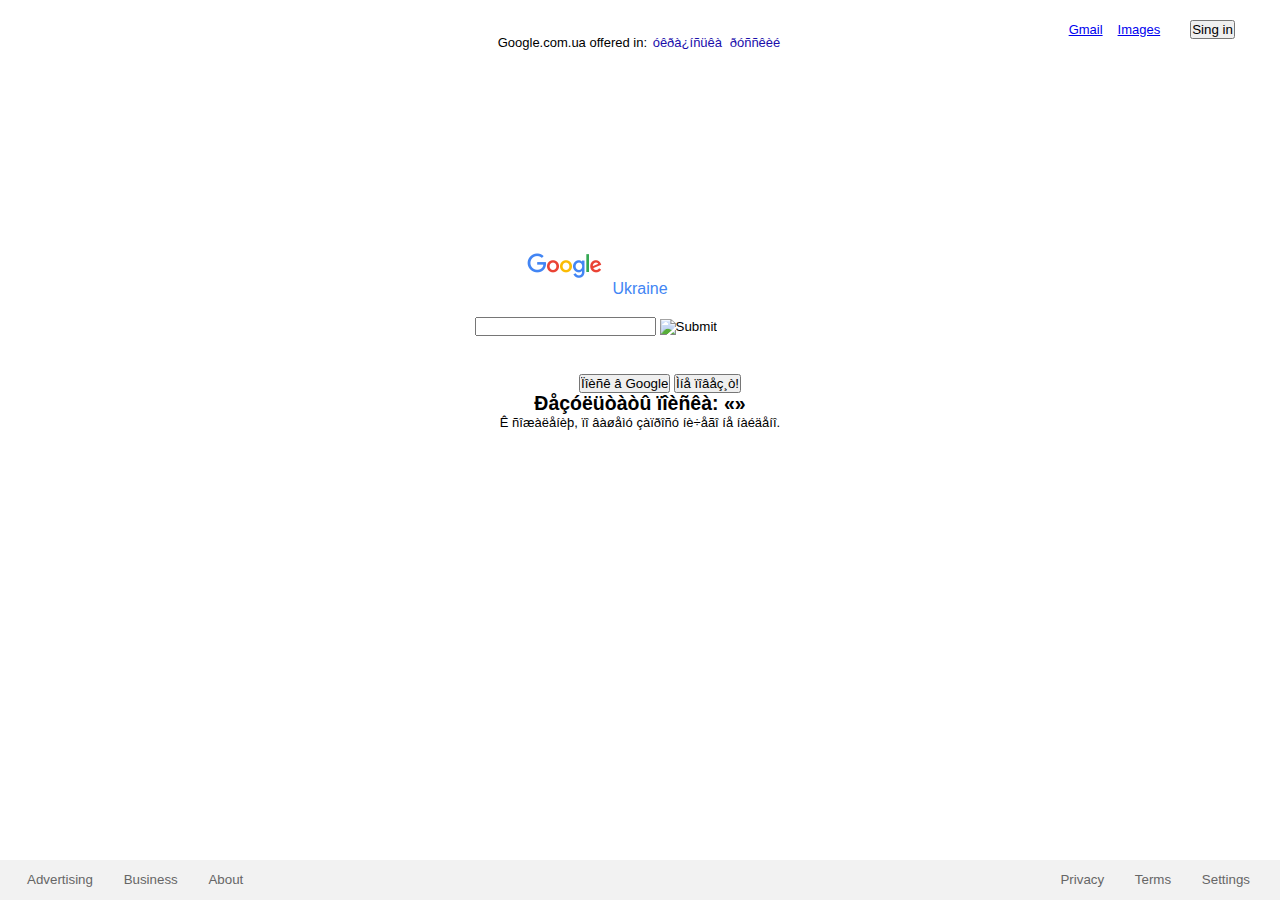
<file: index.html>
<!DOCTYPE html>

<html>
    <head>
        <meta name="viewport" content="width=device-width, initial-scale=1">
        

        <link href="https://necolas.github.io/normalize.css/4.1.1/normalize.css" rel="stylesheet" />
        <link href="css/style.css" rel="stylesheet"/>
       <!-- <script src="js/scripts.js"></script>-->
		<script src="js/scriptss.js"></script>
		<script src="js/oop.js"></script>
        <script src="http://www.google.com/uds/api?file=uds.js&v=1.0&key= 
                    d591b44bcfb8f776c8d721fa9905867dbf4be79c" type="text/javascript"> </script>
<script src="https://ajax.googleapis.com/ajax/libs/jquery/3.1.0/jquery.min.js"></script>
<script src="http://www.google.com/jsapi" type="text/javascript"></script>
       <!--
        

        <script src="js/scripts.js"></script>
        <link href="css/style.css" rel="stylesheet"/>--> 


        <title>Using search API</title>
    </head>
    <body onload="onPageLoad()">
<script type="text/javascript">

    $(document).ready(function() {
        $(".search-form").submit(function() {
            $.ajax({
                url: 'google.com.ua',
                success: function() {
                    alert('Ok');
                }
            });
        });
    });

    </script>    
        <div class="wrapper">
            

            <header class="jhp">
			  <div class="menu-google">
                <div class="menu floating-box">
                    <div class="floating-box">
                        <a class="menu-element menu-mail" href="https://www.google.com/intl/ru/mail/help/about.html" target="_blank">Gmail</a>
                    </div>
                    <div class="floating-box">
                        <a class="menu-element menu-images" href="#images">Images</a>
                    </div>
                </div>
                <div class="floating-box">
					<form action="https://accounts.google.com/ServiceLogin?hl=en&passive=true&continue=https://www.google.com.ua/#identifier" method="get">
						<button class="menu-element login" type="submit" formtarget="_blank">Sing in</button>
					</form>
				</div>
			</div>
            </header>
			<main>
			    <div class="logo">
					<div class="logo-subtext">Ukraine</div>
				</div>
			<!--Ñòàíäàðòíàÿ ôîðìà ïîèñêà form.search-form ñ äâóìÿ ýëåìåíòàìè óïðàâëåíèÿ — òåêñòîâûì ïîëåì è êíîïêîé.-->
            <form class="search-form">
			   <div class="tsf">
			     <div class="sfdiv">
                  <input type="text" class="search-words _sw" title="search" name="pre" value="" />
				  <input type="image" src="http://1.bp.blogspot.com/_hljKDuw-cxQ/SDEJPIeJG2I/AAAAAAAAGaM/N_Lu4sxLH_4/s00/lpDemoBuscador.gif"/>
				  </div>
                  <div class="jsb" style="padding-top:18px">
				  <input type="submit" jsaction="sf.chk" name="btnK" aria-label="Ïîèñê â Google" class="search__button" value="Ïîèñê â Google">
                  <input type="submit" jsaction="sf.lck" name="btnI" aria-label="Ìíå ïîâåç¸ò!" value="Ìíå ïîâåç¸ò!">
				  </div>
				</div>  
            </form>
<div class="language">
					Google.com.ua offered in: <a class="ukraine" href="#ukraine">óêðà¿íñüêà</a> <a class="russian" href="#russian">ðóññêèé</a>
				</div>
<!--Áëîê div.google-logo ñ ëîãîòèïîì Google (ëîãîòèï îáÿçàòåëüíî äîëæåí ïðèñóòñòâîâàòü íà ñòðàíèöå).
 Çäåñü íóæíî îáðàòèòü âíèìàíèå, ÷òî ëîãîòèï ïðåäîñòàâëÿåòñÿ â ôîðìàòå .png, òàê ÷òî íóæíî íå çàáûòü ïóñòèòü â õîä êàêîé-íèáóäü PNGfix-->
 <div id="lga" style="height:233px;margin-top:89px">
 <div style="padding-top: 109px;">
<div class="google-logo" style="background-size:272px 92px;height:92px;width:272px;margin-left:33%;">
    <a href="http://google.ru"><img src="img/logosmall.png" alt="Google" /></a>
</div>
</div>
</div>
<!--Áëîê div.search-loading, êîòîðûé îòîáðàæàåòñÿ â ïðîöåññå âûïîëíåíèÿ ïîèñêà. Çäåñü ìîæíî èñïîëüçîâàòü âñÿêèå «àÿêñîâûå» êàðòèíêè-->
<div class="search-loading">Ïîèñê...</div>
<!--Áëîê div.search-result äëÿ âûâîäà ðåçóëüòàòîâ ïîèñêà. Îí ñîäåðæèò â ñåáå çàãîëîâîê è êîíòåéíåðû äëÿ âûâîäà ðåçóëüòàòîâ è ïýéäæèíãà-->                
<div class="search-result">
    <h2>Ðåçóëüòàòû ïîèñêà: &laquo;<span class="query"></span>&raquo;</h2>
    
</div>  
<!--Áëîê div.search-fail îòîáðàæàåòñÿ, åñëè ïîèñê íå âåðíóë ðåçóëüòàòîâ.-->      
<div class="search-fail">Ê ñîæàëåíèþ, ïî âàøåìó çàïðîñó íè÷åãî íå íàéäåíî.</div>
        
		</main>
		<footer>
				<div class="footer-bar">
					<div class="footer-bar-left">
						<a class="menu-bar" href="http://www.google.com.ua/intl/en/ads/?fg=1" target="_blank">Advertising</a>
						<a class="menu-bar" href="http://www.google.com.ua/services/?fg=1" target="_blank">Business</a>
						<a class="menu-bar" href="http://www.google.com.ua/intl/en/about.html?fg=1" target="_blank">About</a>
					</div>
					<div class="footer-bar-right">
						<a class="menu-bar" href="http://www.google.com.ua/intl/en/policies/privacy/?fg=1" target="_blank">Privacy</a>
						<a class="menu-bar" href="http://www.google.com.ua/intl/en/policies/terms/?fg=1" target="_blank">Terms</a>
						<a class="menu-bar" href="https://www.google.com.ua/preferences?hl=en" target="_blank">Settings</a>
					</div>
				</div>
			</footer>
			</div>
    </body>
</html>
</file>
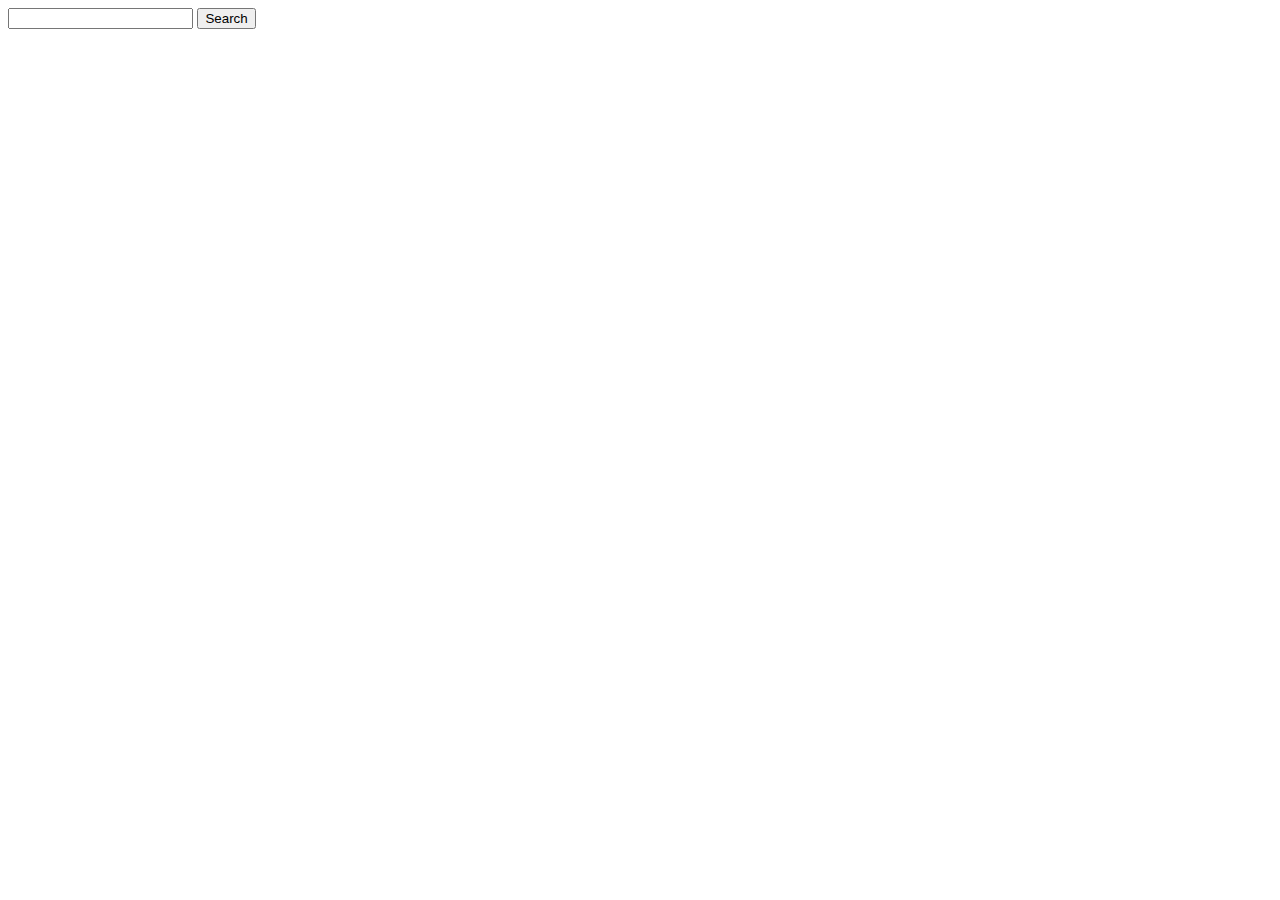
<file: Google-Custom-Search-API/index.html>
<!DOCTYPE html>
<html xmlns="http://www.w3.org/1999/xhtml">
  <head>
    <meta http-equiv="content-type" content="text/html; charset=utf-8"/>
    <title>Google Search API Sample</title>
    <script src="https://www.google.com/jsapi"></script>
    <script type="text/javascript">

      google.load('search', '1');
      
      var webSearch;
webSearch = new google.search.WebSearch();
webSearch.setSearchCompleteCallback(this, webSearchComplete, [webSearch]);

function webSearchComplete (searcher, searchNum) {
	var contentDiv = document.getElementById('web-content');
	contentDiv.innerHTML = '';
    var results = searcher.results;

    var newResultsDiv = document.createElement('div');
    newResultsDiv.id = 'web-content';
    for (var i = 0; i < results.length; i++) {
      var result = results[i];

	  var resultHTML = '<div>';
      resultHTML += '<a href="' + result.unescapedUrl + '" target="_blank"><b>' +
                        result.titleNoFormatting + '</b></a><br/>' +
                        result.content +
                        '<div/>';
      newResultsDiv.innerHTML += resultHTML;
    }
    contentDiv.appendChild(newResultsDiv);
}

function search(query) {
	webSearch.execute(query);
}
      </script>

  </head>
  <body style="font-family: Arial;border: 0 none;">
    <input type="text" title="Real Time Search" name="searchbox"/>
<input type="button" id="searchbtn" value="Search" onclick="search(searchbox.value)"/>

<div class="data" id="web-content"></div>
  </body>
</html>
</file>
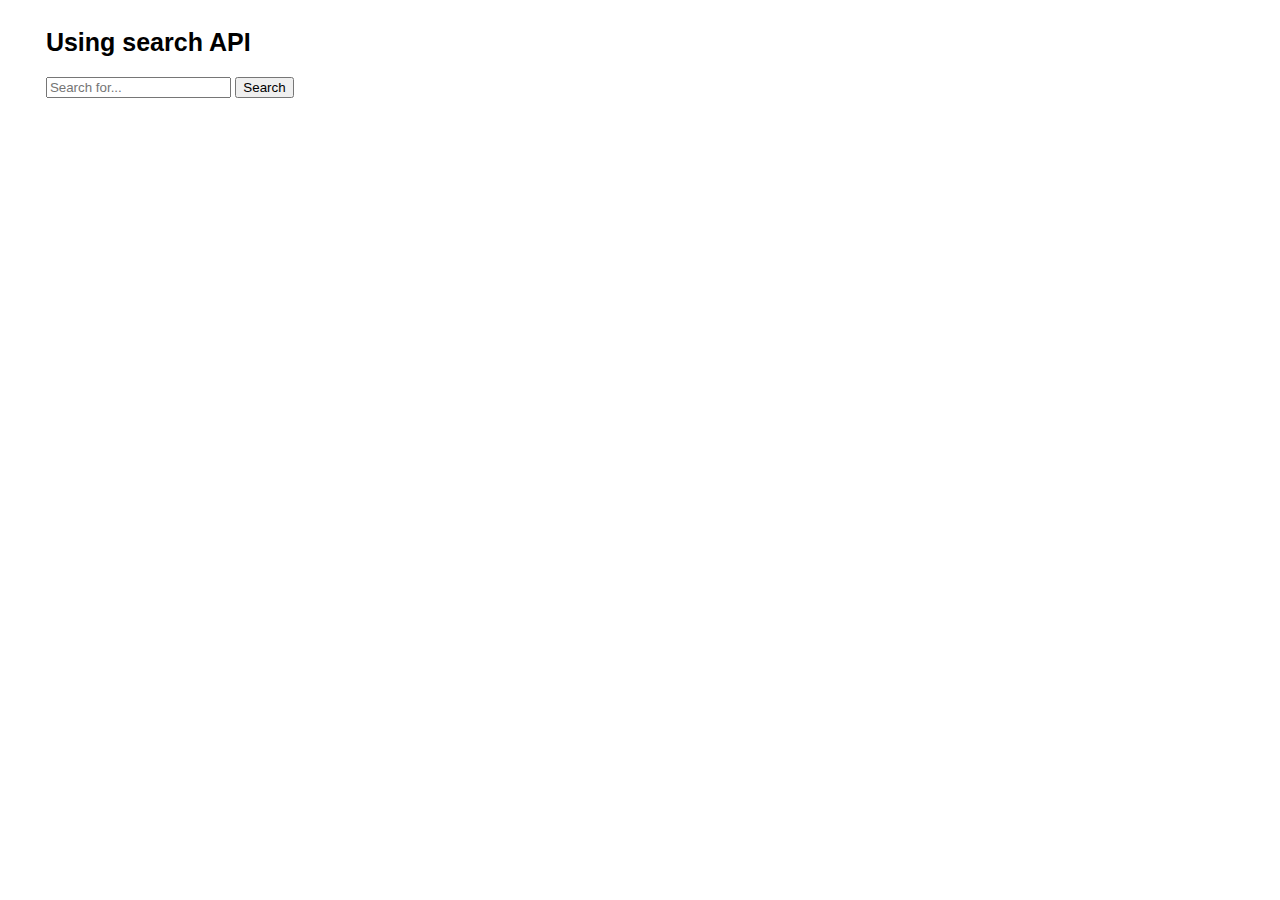
<file: js_15_16/index.html>
<!DOCTYPE html>

<html>
    <head>
        <meta name="viewport" content="width=device-width, initial-scale=1">

        <link href="https://necolas.github.io/normalize.css/4.1.1/normalize.css" rel="stylesheet" />


        <link href="css/styles.css" rel="stylesheet"/>

        <script src="https://ajax.googleapis.com/ajax/libs/jquery/3.1.0/jquery.min.js"></script>
        

        <script src="js/scripts.js"></script>



        <title>Using search API</title>
    </head>
    <body>    
        <div class="wrapper">
            <header>
                <h1>Using search API</h1>
            </header>
            <main>

                    <div class="search">
                        <input id="q" class="search__textfield" type="text" placeholder="Search for..."  />
                        <input class="search__button" type="button" value="Search" />
                    </div>

                    <div class="results-navigation">
                        <a class="results-navigation__previous">Previous</a>
                        <a class="results-navigation__next">Next</a>
                    </div>

                


            </main>
           
        </div>
    </body>
</html>
</file>
<file: css/style.css>
* {
    margin: 0;
    padding: 0;
}
.wrapper {
    width: 1240px;
    margin: 0 auto;
	font-family: arial,sans-serif;
	font-size: 13px;
}
header {
    width: 100%;
    height: 50px;
	text-align: right;
	padding: 20px 0;

    position: absolute;
    right: 0;
   
    
}
main{
 padding-bottom: 35px;
 text-align: center;
}
.logo {
	color: #4285f4;
    font: 16px/16px roboto-regular,arial,sans-serif;
    
    position: relative;
    top: 281px;
    white-space: nowrap;
}
.menu-google{
  z-index: 987;
  flex: 1 1 auto;
  display: flex;
  float: right;
    order: 1;
	-moz-user-select: none;
    align-items: center;
    justify-content: flex-end;
    min-width: 255px;
    padding-left: 30px;
    padding-right: 30px;
    position: relative;
    text-align: right;
	 margin-left: 0 !important;
    margin-right: 0 !important;
	white-space: nowrap;
}
.floating-box {
	/*display: inline-block;*/
	flex: 0 1 auto;
	 display: flex;
	 line-height: normal;
    padding-right: 15px;
}
.search-form{
max-width: none;
width: 100%;
margin: 0 auto;
background: rgba(0, 0, 0, 0) none repeat scroll 0 0;
margin-top: 0;

position: absolute;
    top: 311px;
	min-width: 980px;
    z-index: 103;
}
.tsf{
padding-left: 284px;
    padding-right: 284px;
	margin: -1px 0 0;
	padding-top: 8px;
	position: relative;
}
.sfdiv{
margin: -1px 0 1px;
    max-width: 584px;
	  background-color: #fff;
   
    height: 38px;
    vertical-align: top;
}
.jhp input[type="submit"], .gbqfba {
    height: 36px;
    line-height: 27px;
}
.jhp input[type="submit"], .sbdd_a input, .gbqfba {
    -moz-user-select: none;
    background-color: #f2f2f2;
    background-image: -moz-linear-gradient(center top , #f5f5f5, #f1f1f1);
    border: 1px solid #f2f2f2;
    border-radius: 2px;
    color: #757575;
    cursor: default;
    font-family: arial,sans-serif;
    font-size: 13px;
    font-weight: bold;
    margin: 11px 4px;
    min-width: 54px;
    padding: 0 16px;
    text-align: center;
}
input[type="submit"]:hover {
	background-color: #F3F3F3;
	border: 1px solid #C6C6C6
}
.language {
	margin: 15px 0;
}
.ukraine,
.russian {
	color: #1a0dab;
	text-decoration: none;
	line-height: 24px;
	padding: 0 2px;
}
.ukraine:hover,
.russian:hover {
	text-decoration: underline;
}
footer {
	background: #F2F2F2;
    bottom: 0;
    left: 0;
    font-size: 10pt;
    position: absolute;
    width: 100%;
}
.footer-bar-left,
.footer-bar-right {
	display: inline-block;
}
.footer-bar-right {
	margin-right: 30px;
	float: right;
}
.menu-bar {
	color: #666;
	padding-left: 27px;
    margin: 0 !important;
	line-height: 40px;
	text-decoration: none;
}
.menu-bar:hover {
	text-decoration: underline;
}
</file>
<file: js_15_16/css/styles.css>
.results-navigation__previous{
    display:none;
}

.results-navigation__next{
    display:none;
}

body{
    font-family:sans-serif;
}


.wrapper{
    padding-left:3%;
    padding-right:3%;
}

h1{
    font-size:25px;
    margin:0;
    padding:0;
}

h2{
    font-size:20px;
}

header{
    padding-top:20px;
}

main{
    padding-top:20px;
}


footer{
    padding-top:20px;
    padding-bottom:20px;
    text-align:right;
}

.footer-link{
    font-size:20px;
    width:auto;
    color:inherit;
}

.footer-text{
    font-size:20px;
    width:auto;
    padding-right:3px;
}



@media screen and (max-width: 960px){

    h1{
        font-size:22px;
    }
}

@media screen and (max-width: 768px) {

    h1{
        font-size:19px;
    }
}


@media screen and (max-width: 480px){

    h1{
        font-size:16px;
    }
}
</file>
